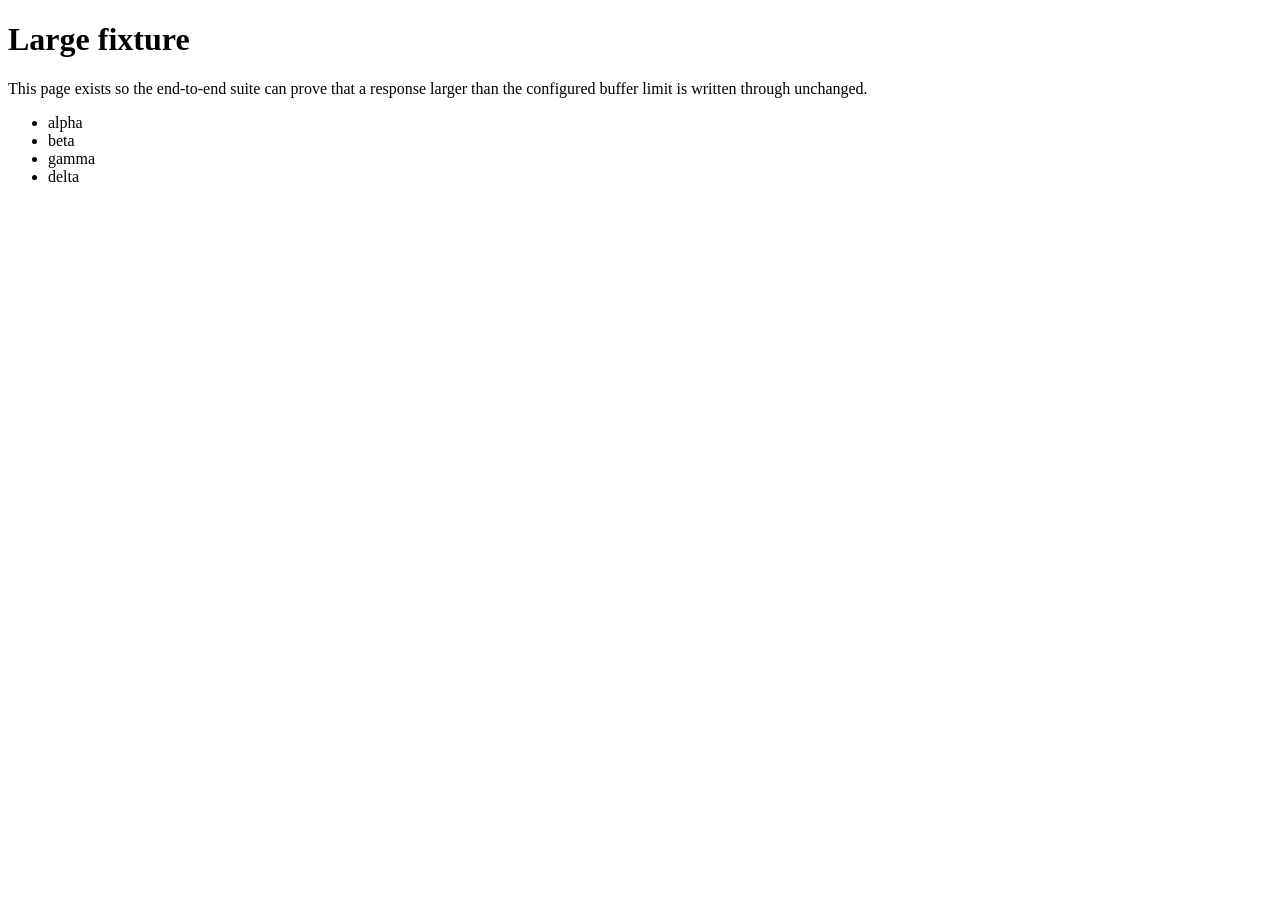
<file: test/fixtures/expected/streaming-large.html>
<!doctype html><title>Large fixture</title><meta charset="utf-8"><h1>Large fixture</h1><p>This page exists so the end-to-end suite can prove that a response
larger than the configured buffer limit is written through unchanged.<ul><li>alpha<li>beta<li>gamma<li>delta</ul>
</file>
